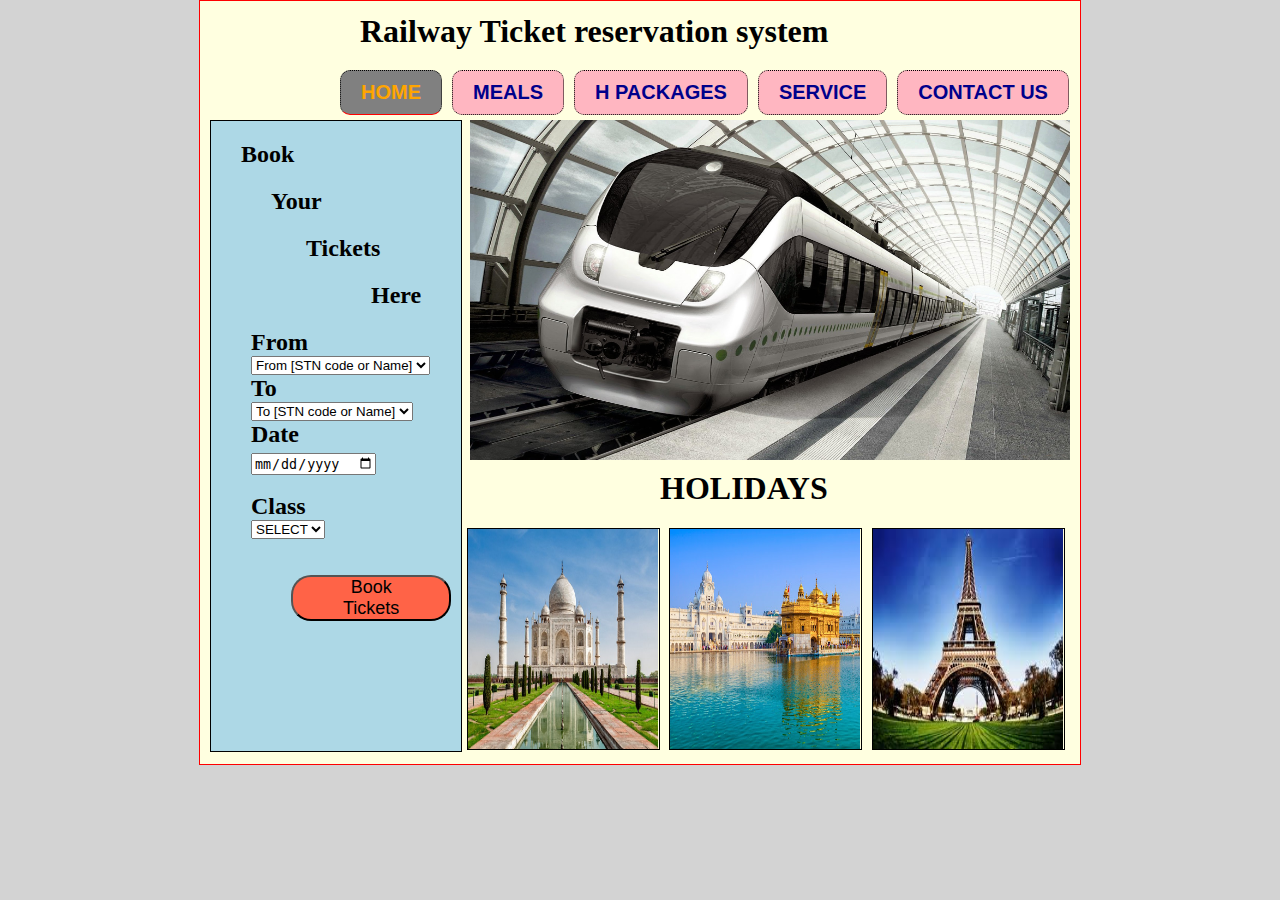
<file: index.html>
<!DOCTYPE html>
<html>
    <head>
        <title>Railway Ticket Booking</title>
        <link rel="stylesheet" href="index.css"/>
         
    </head>

    <body>
    
        <div class="main">
            <h1 class="head">Railway Ticket reservation system</h1>
          <div class="navigation"> 
    		<ul>
    		<li><a href="index.html" id="onlink">HOME</a></li>
    		<li><a href="meal.html">MEALS</a></li>
    		<li><a href="holiday.html">H PACKAGES</a></li>
    		<li><a href="service.html">SERVICE</a></li>
    		<li><a href="contact.html">CONTACT US</a></li>
    		</ul>
    		
    	</div>
        
           
      
       <div class="booking">
          <section>
            
            <h2 class="head1">Book</h2>
            <h2 class="head2">Your</h2>
            <h2 class="head3">Tickets</h2>
            <h2 class="head4">Here</h2>
           
          <form>
           <ul>
               <label class="fsize"><strong> From </strong> </label>
                   <select id="from" name="from">
                    <option value="select">From [STN code or Name] </option>    
                    <option value="Bangalore">Bangalore</option>
                    <option value="Mumbai">Mumbai</option>
                    <option value="Chennai">Chennai</option>
                     <option value="Delhi">Delhi</option>
                     <option value="Rajasthan">Rajasthan</option> <br> 
                    </select>
               <label class="fsize"><strong> To </strong> </label>
                   <select id="to" name="to">
                    <option value="select">To [STN code or Name] </option>    
                    <option value="Bangalore">Bangalore</option>
                    <option value="Mumbai">Mumbai</option>
                    <option value="Chennai">Chennai</option>
                     <option value="Delhi">Delhi</option>
                     <option value="Rajasthan">Rajasthan</option> <br> 
                    </select>
               <b class="fsize">  Date&emsp;<input type="Date" placeholder="dd-mm-yy">  </b> <br>  <br>
               <label class="fsize"><strong> Class </strong> </label>
                   <select id="class" name="class">
                    <option value="select">SELECT</option>    
                    <option value="1AC">1AC</option>
                    <option value="2AC">2AC</option>
                    <option value="3AC">3AC</option>
                     <option value="Sleeper">Sleeper</option>
                     <option value="Chair">Chair</option> <br> 
                    </select>
              
           </ul>
            </form>
            
          <button class="submit" type="button" onclick="trainB()">Book Tickets </button>

    <div class="form-popup" id="bookTrain">
    <div class="popup">
    <h3>Please be early to the railway station</h3> <br>
    <h1>Tickets Booked Successfully</h1><br><span style="color: red;">♥</span>
    <h3>HAPPY AND SAFE JOURNEY</h3>
    <h4>guided by</h4>
    <h4>Dr Komalavalli-Prof-CSE</h4>
    <button type="button" class="hide" onclick="trainC()">Close</button>
    </div> </div>




            </section>
            
       </div>
      
         <img class="img" src="339366.jpg" alt="train" width="500" height="350" align="center" />    

          <h1 class="holiday">HOLIDAYS</h1>

          <img class="imgs" src="taj.jpg" alt="Taj Mahal"/>
          <img class="imgs" src="temple.jpg" alt="Golden Temple"/>
          <img class="imgs" src="tower.jpg" alt="Eiffel Tower"/>

        </div>
 <script src="main.js"></script>  
    </body>
</html>
</file>
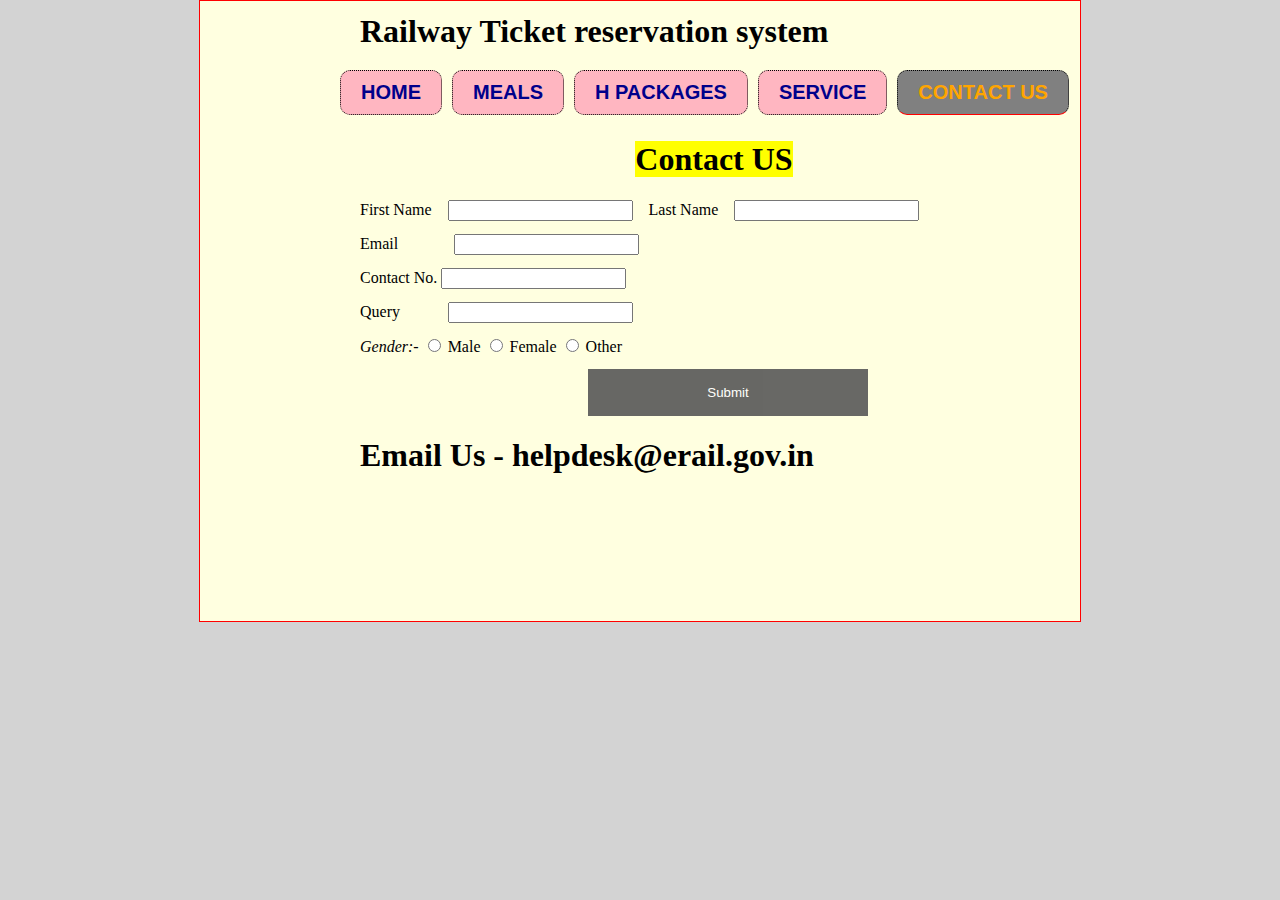
<file: contact.html>
<!DOCTYPE html>
<html>
    <head>
        <title>Railway Ticket Booking</title>
        <link rel="stylesheet" href="index.css"/>
     
    </head>

    <body>
    
        <div class="main">
            <h1 class="head">Railway Ticket reservation system</h1>
          <div class="navigation">
    		<ul>
    		<li><a href="index.html" >HOME</a></li>
    		<li><a href="meal.html">MEALS</a></li>
    		<li><a href="holiday.html">H PACKAGES</a></li>
    		<li><a href="service.html">SERVICE</a></li>
    		<li><a href="contact.html"id="onlink">CONTACT US</a></li>
    		</ul>
    		</div>
    	<div class="head">
       <h1><center><mark>Contact US</main></h1> </center>
  
     <form>
  First Name&emsp;<input type="text" name="First_Name" > &nbsp;&nbsp;&nbsp;Last Name&emsp;<input type="name" name="Last_Name"> <br> <pre></pre>
  Email &emsp;&emsp;&nbsp;&nbsp;&nbsp;&nbsp; <input type="Email"> <br> <pre></pre> 
  Contact No. <input type="text" name="Contact"> <br> <pre></pre>
  Query  &emsp;&emsp;&nbsp;&nbsp;&nbsp;<input type="text" name="Query"> <br> <pre></pre>
<i>Gender:-</i>
  
      <input type="radio" name="gender" value="male"> Male 
      <input type="radio" name="gender" value="female"> Female
      <input type="radio" name="gender" value="other"> Other <br> <pre></pre>

      
   
      </form>
  <pre></pre>&emsp;&emsp;&emsp;&emsp;&emsp;&emsp;&emsp;&emsp;&emsp;&emsp;&emsp;&emsp;&emsp;&emsp;
   <button class="open-button" onclick="openForm()">Submit</button>
    
    
    <div class="form-popup" id="myForm">
    <div class="popup">
    <h1>Thanks for Contacting US</h1> <br>
    <h2>We will Contact You Shortly</h2>
    <button type="button" class="hide" onclick="closeForm()">Close</button>
    </div> </div>
  



   <h1 style="font-family: calibiri">Email Us&nbsp;-&nbsp;helpdesk@erail.gov.in</h1>
      </div>
      <script src="main.js"></script>  
   </body>
</html>
</file>
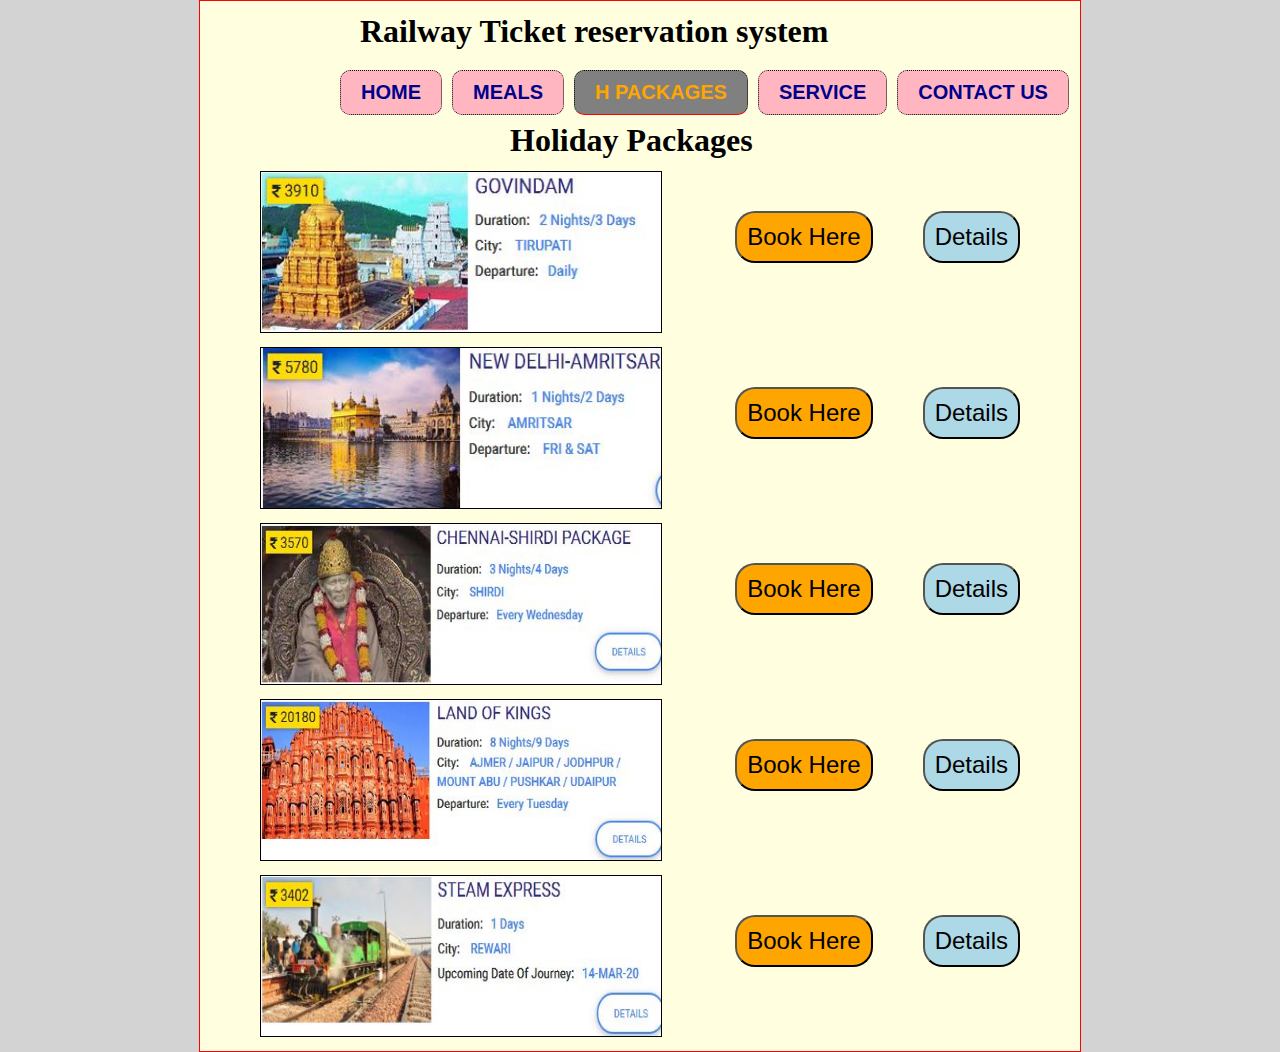
<file: holiday.html>
<!DOCTYPE html>
<html>
    <head>
        <title>Railway Ticket Booking</title>
        <link rel="stylesheet" href="index.css"/>
        
    </head>
    <body>
    
        <div class="main">
            <h1 class="head">Railway Ticket reservation system</h1>
          <div class="navigation">
    		<ul>
    		<li><a href="index.html" >HOME</a></li>
    		<li><a href="meal.html">MEALS</a></li>
    		<li><a href="holiday.html"id="onlink">H PACKAGES</a></li>
    		<li><a href="service.html">SERVICE</a></li>
    		<li><a href="contact.html">CONTACT US</a></li>
    		</ul>

        </div>
		  <h1 class="hpack">Holiday Packages</h1>
  <div>
  	<img class="hpimg" src="hpack1.JPG" alt="hpackages"/>

  	<button class="bookd" type="button" onclick="h1DB()">Details</button>

        <div class="form-popup" id="hBook1">
    <div class="popup">
    <h1>Travel to GOVINDAM</h1> <br>
    <h2>3 Days Trip at TIRUPATI</h2> <br>
    <h1>  Price - ₹3910</h1>
    <button type="button" class="hide" onclick="h1DC()">Close</button>
    </div> </div>

     <button class="bookh" type="button" onclick="h1BB()">Book Here</button>

         <div class="form-popup" id="hBook2">
    <div class="popup"><br>
    Name <input type="input" name="name"><br> <br>
    Age &nbsp;<input type="input" name="Age"><br><br>
    Email <input type="input" name="Email"><br><br>
    Contact<input type="input" name="Contact"><br>

  <button type="button" class="hide" onclick="orderO()">Book</button>
   
    <button type="button" class="hide" onclick="h1BC()">Close</button>
    <div class="form-popup" id="openO">
    <div class="popup"><br>
    <h1>Thanks for Booking</h1><br>
    <h2>We will Contact you Shortly</h2>
    <button type="button" class="hide" onclick="orderC()">Close</button>
    </div> </div>
      </div> </div>

</div>
<div>
<img class="hpimg" src="hpack2.JPG" alt="hpackages"/>

  	<button class="bookd" type="button" onclick="h2DB()">Details</button>
            <div class="form-popup" id="hBook3">
    <div class="popup">
    <h1>Travel New Delhi to Amritsar</h1> <br>
    <h2>2 Days Trip</h2> <br>
    <h1>  Price - ₹5780</h1>
    <button type="button" class="hide" onclick="h2DC()">Close</button>
    </div> </div>

  	<button class="bookh" type="button" onclick="h2BB()">Book Here</button>
 <div class="form-popup" id="hBook4">
    <div class="popup"> <br>
    Name <input type="input" name="name"><br> <br>
    Age &nbsp;<input type="input" name="Age"><br><br>
    Email <input type="input" name="Email"><br><br>
    Contact<input type="input" name="Contact"><br>
   
  <button type="button" class="hide" onclick="oO1()">Book</button>
    <button type="button" class="hide" onclick="h2BC()">Close</button>
      <div class="form-popup" id="o1">
    <div class="popup"><br>
    <h1>Thanks for Booking</h1><br>
    <h2>We will Contact you Shortly</h2>
    <button type="button" class="hide" onclick="oC1()">Close</button>
    </div> </div>
    </div> </div>
</div>
<div>
  <img class="hpimg" src="hpack3.JPG" alt="hpackages"/>

  	<button class="bookd" type="button" onclick="h3DB()">Details</button>
<div class="form-popup" id="hBook5">
    <div class="popup">
    <h1>Travel Chennai to Shirdi</h1> <br>
    <h2>4 Days Trip at Shirdi</h2> <br>
    <h1>  Price - ₹3570</h1>
    <button type="button" class="hide" onclick="h3DC()">Close</button>
    </div> </div>

  	<button class="bookh" type="button"onclick="h3BB()">Book Here</button>
     <div class="form-popup" id="hBook6">
    <div class="popup"> <br>
    Name <input type="input" name="name"><br> <br>
    Age &nbsp;<input type="input" name="Age"><br><br>
    Email <input type="input" name="Email"><br><br>
    Contact<input type="input" name="Contact"><br>
   
  <button type="button" class="hide" onclick="oO2()">Book</button>
       <button type="button" class="hide" onclick="h3BC()">Close</button>
   
<div class="form-popup" id="o2">
    <div class="popup"><br>
    <h1>Thanks for Booking</h1><br>
    <h2>We will Contact you Shortly</h2>
    <button type="button" class="hide" onclick="oC2()">Close</button>
    </div> </div>
    </div> </div>
</div>
<div>
  	<img class="hpimg" src="hpack4.JPG" alt="hpackages"/>

  	<button class="bookd" type="button" onclick="h4DB()">Details</button>
    <div class="form-popup" id="hBook7">
    <div class="popup">
  <h1>Travel to Land of Kings</h1> <br>
    <h2>9 Days Trip at Rajasthan</h2> <br>
    <h1>  Price - ₹20180</h1>
    <button type="button" class="hide" onclick="h4DC()">Close</button>
    </div> </div>

  	<button class="bookh" type="button" onclick="h4BB()">Book Here</button>
     <div class="form-popup" id="hBook8">
    <div class="popup"><br>
    Name <input type="input" name="name"><br> <br>
    Age &nbsp;<input type="input" name="Age"><br><br>
    Email <input type="input" name="Email"><br><br>
    Contact<input type="input" name="Contact"><br>
   
  <button type="button" class="hide" onclick="oO3()">Book</button>
   
    <button type="button" class="hide" onclick="h4BC()">Close</button>
    <div class="form-popup" id="o3">
    <div class="popup"><br>
    <h1>Thanks for Booking</h1><br>
    <h2>We will Contact you Shortly</h2>
    <button type="button" class="hide" onclick="oC3()">Close</button>
    </div> </div>
    </div> </div>
</div>
<div>
  	<img class="hpimg" src="hpack5.JPG" alt="hpackages"/>

  	<button class="bookd" type="button" onclick="h5DB()">Details</button>
    <div class="form-popup" id="hBook9">
    <div class="popup">
   <h1>Travel in Steam Express</h1> <br>
    <h2>1 Days Trip at Rewari </h2> <br>
    <h1>  Price - ₹3402</h1>
    <button type="button" class="hide" onclick="h5DC()">Close</button>
    </div> </div>
  	<button class="bookh" type="button" onclick="h5BB()">Book Here</button>
    <div class="form-popup" id="hBook10">
    <div class="popup"><br>
    Name <input type="input" name="name"><br> <br>
    Age &nbsp;<input type="input" name="Age"><br><br>
    Email <input type="input" name="Email"><br><br>
    Contact<input type="input" name="Contact"><br>
   
  <button type="button" class="hide" onclick="oO4()">Book</button>
   
    <button type="button" class="hide" onclick="h5BC()">Close</button>
    <div class="form-popup" id="o4">
    <div class="popup"><br>
    <h1>Thanks for Booking</h1><br>
    <h2>We will Contact you Shortly</h2>
    <button type="button" class="hide" onclick="oC4()">Close</button>
    </div> </div>
    </div> </div>
</div>

</div>
 

 <script src="main.js"></script> 
    </body>
</html>
</file>
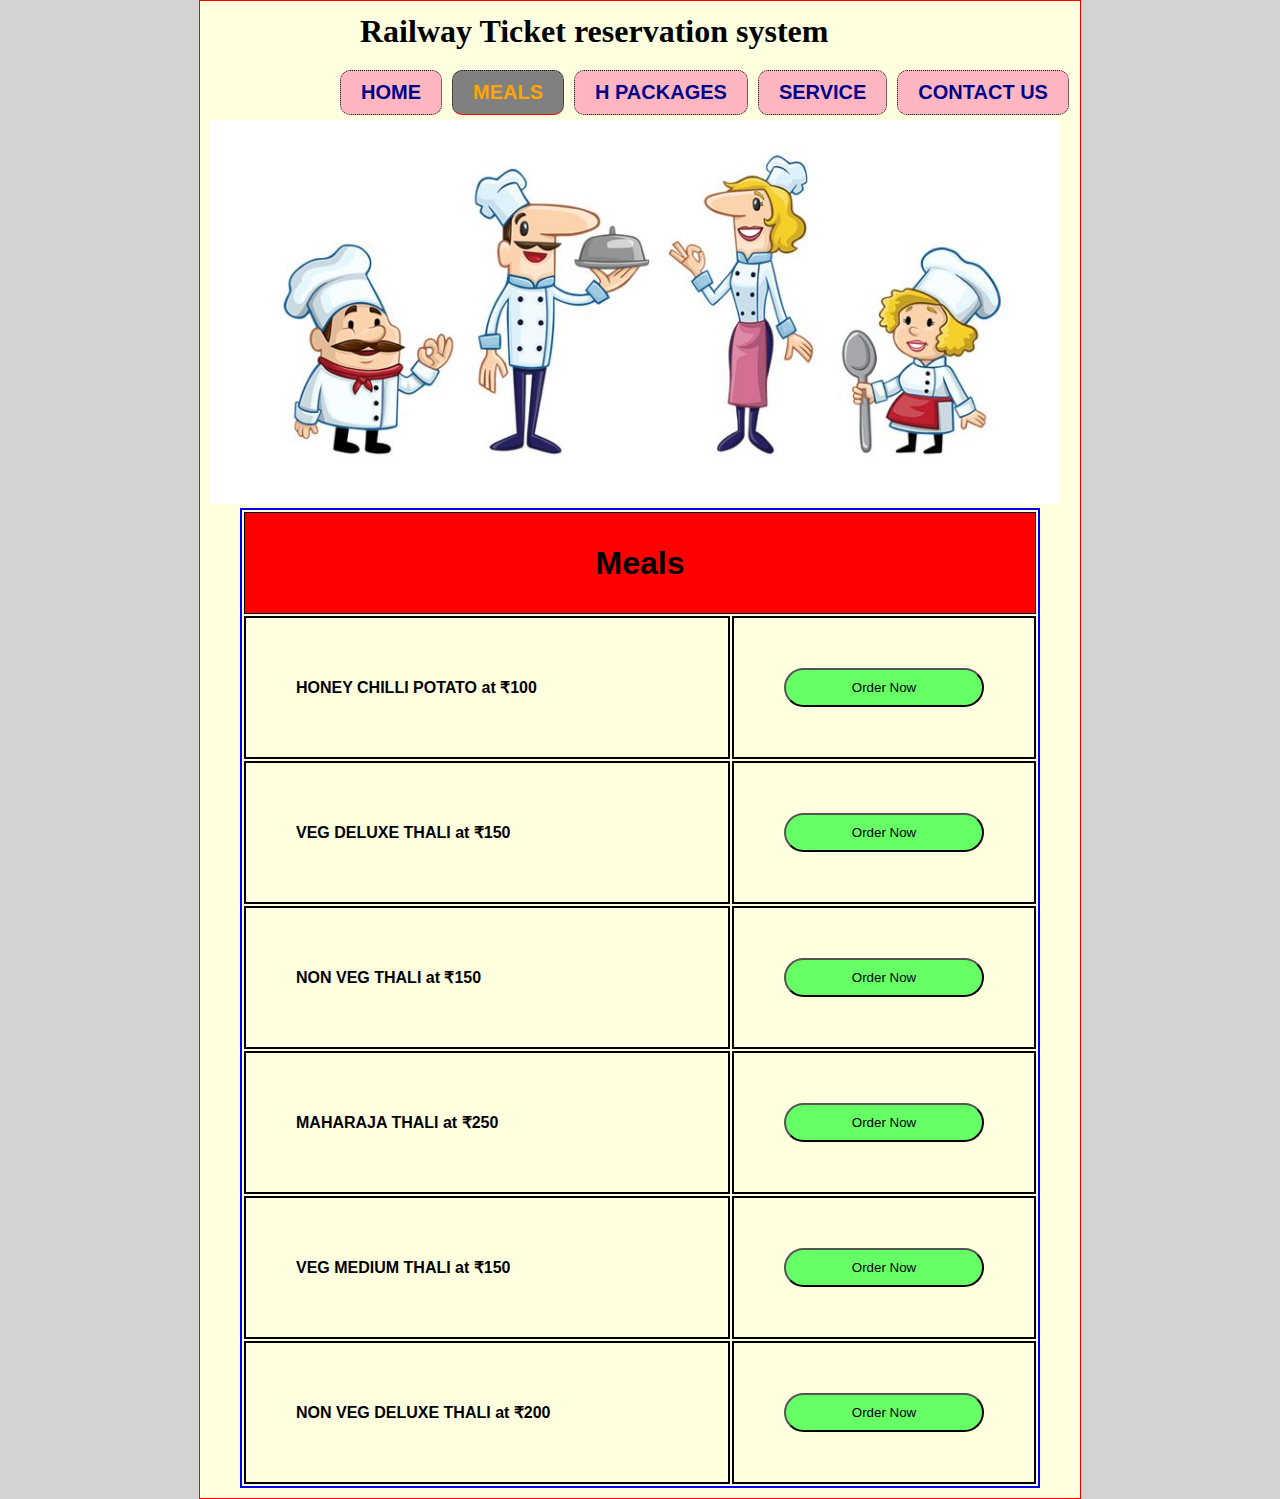
<file: meal.html>
<!DOCTYPE html>
<html>
    <head>
        <title>Railway Ticket Booking</title>
        <link rel="stylesheet" href="index.css"/>
         
    </head>

    <body>
        <div class="main">
            <h1 class="head">Railway Ticket reservation system</h1>
          <div class="navigation">
            <ul>
            <li><a href="index.html" >HOME</a></li>
            <li><a href="meal.html"id="onlink">MEALS</a></li>
            <li><a href="holiday.html">H PACKAGES</a></li>
            <li><a href="service.html">SERVICE</a></li>
            <li><a href="contact.html">CONTACT US</a></li>
            </ul>
        </div>
        <img  src="meal.JPG" alt="meals" width="850px" />
         <div>
         <table>
            <tr>
             <th colspan="9"><h1>Meals</h1></th>
           

           </tr>
           <tr>
               <td class="meald"> HONEY CHILLI POTATO at  ₹100 </td>
                <td><button class="order" onclick="orderOpen()">Order Now</button></td>
                 
    <div class="form-popup" id="avi">
    <div class="popup">
    Enter Seat Number  <input type="input" name="PNR">
    <button type="button" class="hide" onclick="orderO()">Book</button>
    <button class="hide" onclick="orderClose()">Close</button>
    <div class="form-popup" id="openO">
    <div class="popup">
    <h1>Your Meal is Booked</h1>
    <button type="button" class="hide" onclick="orderC()">Close</button>
    </div> </div>
    </div> </div>


           </tr>
            <tr>
               <td>VEG DELUXE THALI at  ₹150</td>
               <td ><button class="order" type="button" onclick="orderOpen()">Order Now</button></td>

 <div class="form-popup" id="avi">
    <div class="popup">
    Enter Seat Number  <input type="input" name="PNR">
    <button type="button" class="hide" onclick="orderO()">Book</button>
    <button class="hide" onclick="orderClose()">Close</button>
    <div class="form-popup" id="openO">
    <div class="popup">
    <h1>Your Meal is Booked</h1>
    <button type="button" class="hide" onclick="orderC()">Close</button>
    </div> </div>
    </div> </div>



           </tr>
            <tr>
               <td >NON VEG THALI at  ₹150 </td>
               <td><button class="order" type="button" onclick="orderOpen()">Order Now</button></td>
<div class="form-popup" id="avi">
    <div class="popup">
    Enter Seat Number  <input type="input" name="PNR">
    <button type="button" class="hide" onclick="orderO()">Book</button>
    <button class="hide" onclick="orderClose()">Close</button>
    <div class="form-popup" id="openO">
    <div class="popup">
    <h1>Your Meal is Booked</h1>
    <button type="button" class="hide" onclick="orderC()">Close</button>
    </div> </div>
    </div> </div>



           </tr>
            <tr>
               <td >MAHARAJA THALI at  ₹250 </td>
               <td><button class="order" type="button" onclick="orderOpen()">Order Now</button></td>

<div class="form-popup" id="avi">
    <div class="popup">
    Enter Seat Number  <input type="input" name="PNR">
    <button type="button" class="hide" onclick="orderO()">Book</button>
    <button class="hide" onclick="orderClose()">Close</button>
    <div class="form-popup" id="openO">
    <div class="popup">
    <h1>Your Meal is Booked</h1>
    <button type="button" class="hide" onclick="orderC()">Close</button>
    </div> </div>
    </div> </div>


           </tr>
            <tr>
               <td >VEG MEDIUM THALI at  ₹150</td>
               <td><button class="order" type="button" onclick="orderOpen()">Order Now</button></td>

<div class="form-popup" id="avi">
    <div class="popup">
    Enter Seat Number  <input type="input" name="PNR">
    <button type="button" class="hide" onclick="orderO()">Book</button>
    <button class="hide" onclick="orderClose()">Close</button>
    <div class="form-popup" id="openO">
    <div class="popup">
    <h1>Your Meal is Booked</h1>
    <button type="button" class="hide" onclick="orderC()">Close</button>
    </div> </div>
    </div> </div>


           </tr>
            <tr>
               <td >NON VEG DELUXE THALI at  ₹200 </td>
               <td><button class="order" type="button" onclick="orderOpen()">Order Now</button></td>
<div class="form-popup" id="avi">
    <div class="popup">
    Enter Seat Number  <input type="input" name="PNR">
    <button type="button" class="hide" onclick="orderO()">Book</button>
    <button class="hide" onclick="orderClose()">Close</button>
    <div class="form-popup" id="openO">
    <div class="popup">
    <h1>Your Meal is Booked</h1>
    <button type="button" class="hide" onclick="orderC()">Close</button>
    </div> </div>
    </div> </div>


           </tr>
           
         </table>
     </div> 
    </div>

  <script src="main.js"></script>
    </body>
</html>
</file>
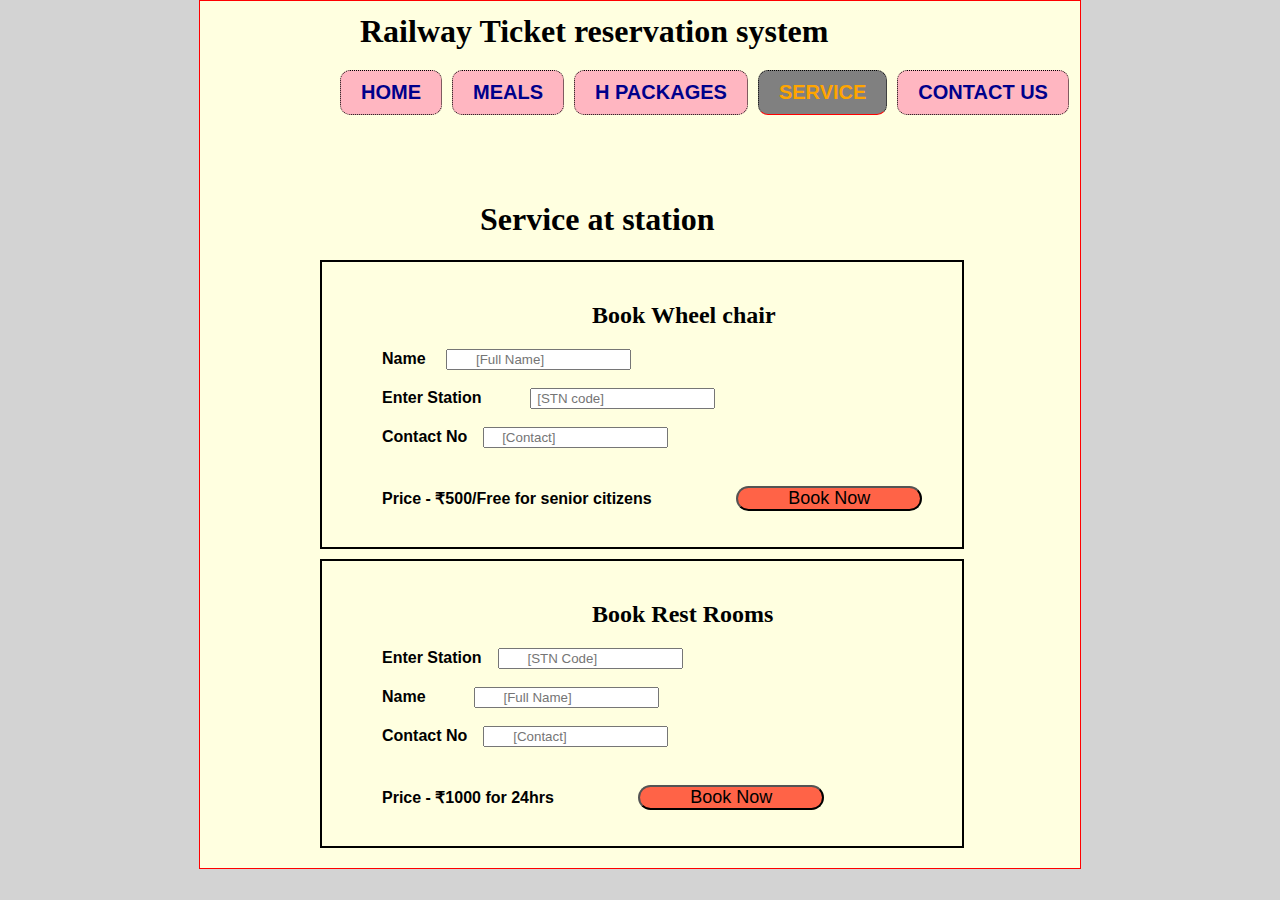
<file: service.html>
<!DOCTYPE html>
<html>
    <head>
        <title>Railway Ticket Booking</title>
        <link rel="stylesheet" href="index.css"/>
      
    </head>

    <body>
    
        <div class="main">
            <h1 class="head">Railway Ticket reservation system</h1>
          <div class="navigation">
    		<ul>
    		<li><a href="index.html">HOME</a></li>
    		<li><a href="meal.html">MEALS</a></li>
    		<li><a href="holiday.html">H PACKAGES</a></li>
    		<li><a href="service.html" id="onlink">SERVICE</a></li>
    		<li><a href="contact.html">CONTACT US</a></li>
    		</ul>
            </div>
        <div>
            <h1 class="service">Service at station</h1>
        
        <div class="service2">
            <h2 class="service1">Book Wheel chair </h2>
           <form>
           <ul>
               <b>Name&emsp;    <input type="text" placeholder="       [Full Name]"> </b> <br> <br>
               <b>Enter Station&emsp;&emsp;&emsp;<input type="text" placeholder=" [STN code]"> </b> <br> <br>
               <b>Contact No&emsp;<input type="text" placeholder="    [Contact]"> </b> <br> <br>
               <b>Price -  ₹500/Free for senior citizens</b>
                <button class="submit" type="button" onclick="openForm()">Book Now</button>
            
            <div class="form-popup" id="myForm">
            <div class="popup">
           <h1>Your Service is Booked</h1>
           <h3>You will recieve SMS or Call Back</h3>
           <button type="button" class="hide" onclick="closeForm()">Close</button>
           </div> </div>
   

           </ul>
       </form>
       </div>
        <div class="service2">
            <h2 class="service1">Book Rest Rooms</h2>
           <form>
           <ul>
               <b>Enter Station&emsp;<input type="text" placeholder="       [STN Code]"> </b> <br> <br>
               <b>Name&emsp;&emsp;&emsp;<input type="text" placeholder="       [Full Name]"> </b> <br> <br>
               <b>Contact No&emsp;<input type="text" placeholder="       [Contact]"> </b> <br> <br>
               <b>Price -  ₹1000 for 24hrs</b>

                <button class="submit" type="button" onclick="openForm()">Book Now</button>

      <div class="form-popup" id="myForm">
    <div class="popup">
    <h1>Your Service is Booked</h1>
    <h3>You will get SMS or Call Back</h3>
    <button type="button" class="hide" onclick="closeForm()">Close</button>
    </div> </div>
 
           </ul>
       </form>
        </div>
       </div>
            
    </div>


       <script src="main.js"></script>
    </body>
</html>
</file>
<file: index.css>
body{
	margin: auto;
	background-color:lightgrey;
	font-family: arial;

}
.navigation{
	margin:auto;
	width: 860px;
	padding: 0px 0px 0px 130px;
	height: 50px;
	margin-top: 20px;

}

.navigation ul{
	padding: 0;
	list-style: none;;
}
.navigation ul li{
	float: left;
	font-size: 20px;
	font-weight: bold;
	margin-right:  10px;
}
.navigation ul li a{
	text-decoration: none;
	color: darkblue;
	background:lightpink;
	border-top: 1px dotted black;
	border-left:1px dotted black;
	border-right: 1px dotted black;
	border-bottom: 1px dotted black;
	padding: 10px 20px 10px 20px;
    border-top-right-radius:10px; 
    border-top-left-radius:10px; 
     border-bottom-right-radius:10px; 
    border-bottom-left-radius:10px; 
    display: block;
    text-align: right;
}
.navigation ul li a:hover{
	text-decoration: none;
	color:darkred;
	background: lightgreen;
}
.navigation ul li a#onlink{
background:grey;
color: orange;
border-bottom: 1px solid red;
}

.navigation ul li a#onlink:hover{
background:white;
color: orange;
}



.main{
	margin: auto;
	width: 860px;
	padding: 10px;
	border:1px solid red;
	
	background: lightyellow;
	min-height: 600px;
}

.booking {
	margin:0px;
	padding:0px 100px 0px 0px;
	border:1px solid black;
	width: 150px;
	float: left;
	height: 630px;
	background: lightblue;
	font-size: medium;
}

.img{
	
	width:600px;
	height: 340px;
	padding: 0px 0px 10px 0px;
	float: right;
}

.imgs{
	width: 190px;
	height: 220px;
	padding: 0px 1px 0px 0px;
	margin-left: 5px;
	border:1px solid black;
}
.head1{
	
 margin-left:  30px;
   font-family: algerian;
}
.head2{
	
  margin-left:  60px;
    font-family: algerian;
}
.head3{
	
  margin-left:  95px;
   font-family: algerian;
}
.head4{
	
  margin-left:  160px;
   font-family: algerian;
}

.submit{
	margin-left: 80px;
	margin-top: 20px;
	padding: 0px 50px 0px 50px;
	font-size:large;
	background-color:tomato ;
   border-radius: 20px;
   text-align: center;

}
.head{
  margin: 2px;
  margin-left: 150px;
  font-family: algerian;
}
.holiday{
	margin-left: 450px;
  font-family: algerian;
}

.fsize{
	font-family: algerian;
	font-size: x-large;
}


.hpack{
	margin: 2px;
  margin-left: 300px;
  font-family: algerian;
}
.hpimg{
	margin-top: 10px;
	border:1px solid black;
	margin-left: 50px;
	height: 160px;
	width: 400px;
}
.bookh{
	float: right;
	margin-right: 50px;
	margin-top: 50px;
	padding: 10px 10px 10px 10px;
	font-size: x-large;
	background-color:orange;
	border-radius: 20px;
}
.bookd{
	float: right;
	margin-right: 50px;
	margin-top: 50px;
	padding: 10px 10px 10px 10px;
	font-size: x-large;
	background-color:lightblue;
   border-radius: 20px;
}
 table
     {
          border: 2px solid blue;
          width: 800px;
          margin-left: 30px;
          
       
     
          
      }
     th{
          border: 1px solid black;
           
     background-color: red;
          font-weight: bold;
          padding: 10px;
}
td{
          border: 2px solid black;
           
  
          font-weight: bold;
          padding: 50px;
}

     
td:hover{
    background-color: lightblue;
}
tr:hover{
	background-color: #ff66ff;

}
.meald{
width: 600px;
}
.order{
	padding: 10px 10px 10px 10px;
	width: 200px;
	background-color:#66ff66;
	border-radius: 20px;
}
.service{
	padding: 60px 20px 0px 20px;
	margin-left: 250px;
	font-family: algerian;
	

}
.service1{

	margin-left: 250px;
	font-family: algerian;
}
.service2{
	border: 2px solid black;
	width: 600px;
	padding: 20px;
	margin-bottom: 10px;
	margin-left: 110px;
}





.open-button {
  background-color: #555;
  color: white;
  padding: 16px 20px;
  border: none;
  cursor: pointer;
  opacity: 0.89;

  bottom: 23px;
  right: 28px;
  width: 280px;
  text-align: center;
  align-items: center;


}


.form-popup {
 width: 100%;
  height:100%;
  background-color: lightblue;
  opacity: 0.96;
  position: fixed;

  left: 0;
  bottom:0;
  display: flex;
  justify-content: center;
  align-items:  center;
  display: none;
}






.popup{
 min-width: 500px;
  min-height: 300px;
  background-color: white;
  border-radius: 8px;
  text-align: center;
  padding:10px 10px 10px 10px;
margin:0px 5px 0px 5px ;
}

.hide{
  padding: 10px 50px 10px 50px;
  background-color: orange;
  text-align: center;
  font-size: 20px;
  border-radius: 5px;
  margin-top: 80px;: 
  }
</file>
